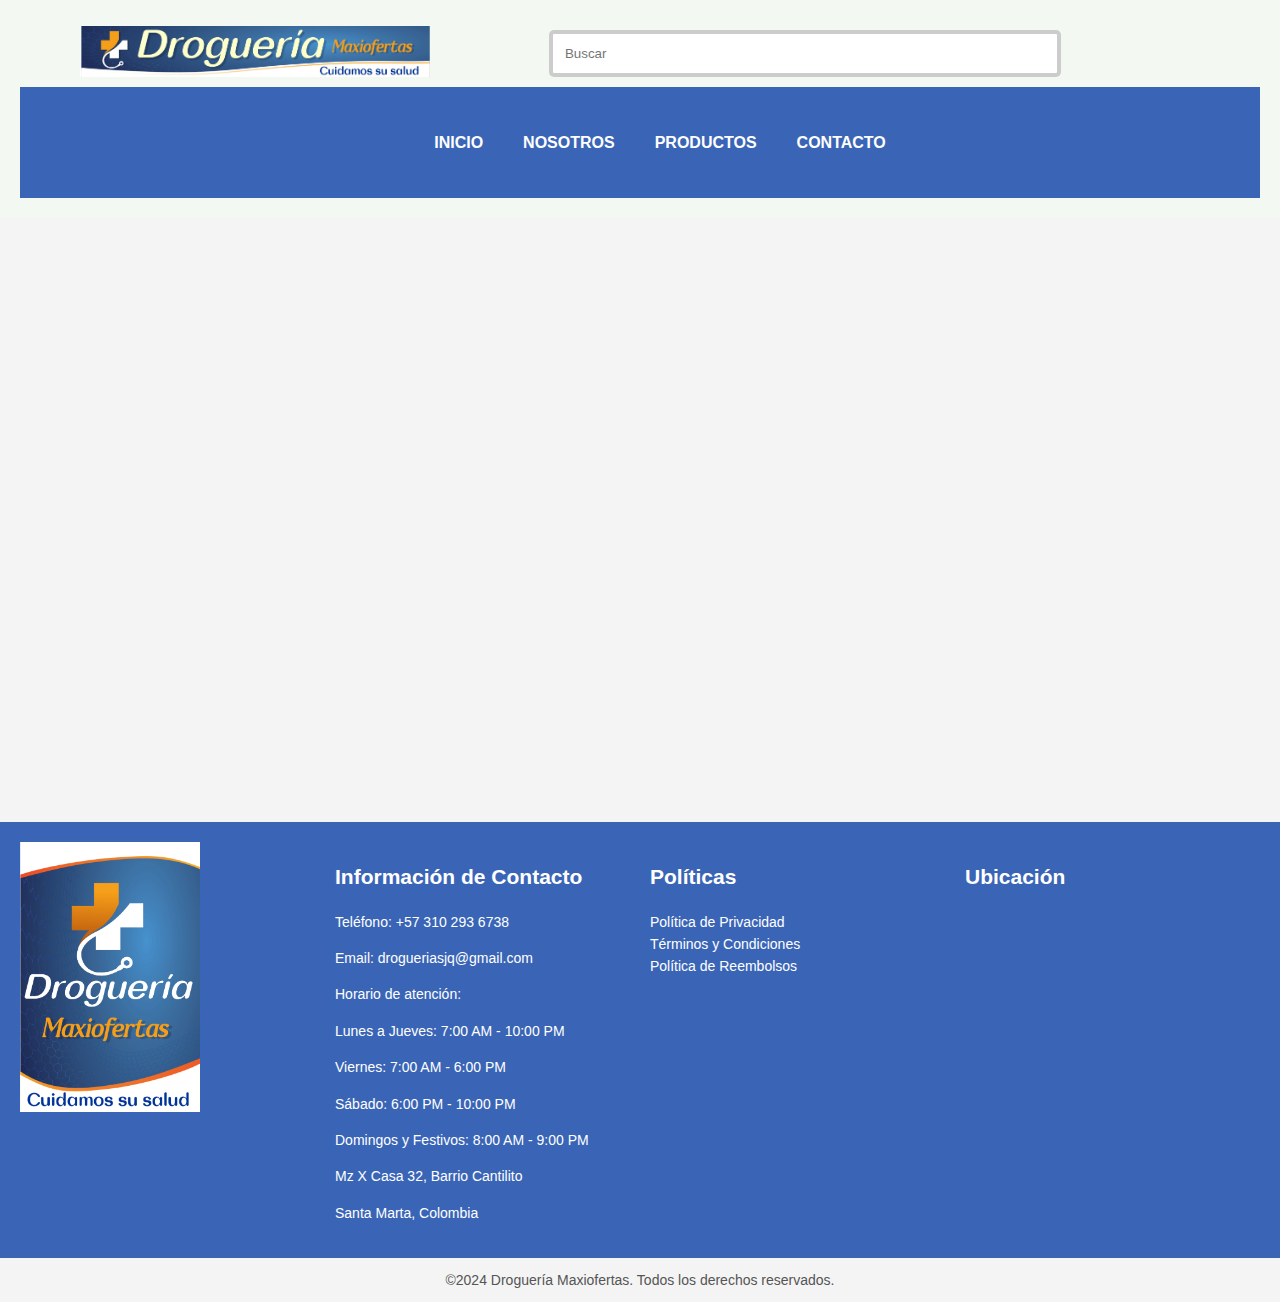
<file: index.html>
<!DOCTYPE html>
<html lang="es">
<head>
    <meta charset="UTF-8">
    <meta name="viewport" content="width=device-width, initial-scale=1.0">
    <title>Tienda Farmacia</title>
    <link rel="stylesheet" href="styles.css">
    <link rel="stylesheet" href="https://cdnjs.cloudflare.com/ajax/libs/font-awesome/6.7.1/css/all.min.css"
    integrity="sha512-5Hs3dF2AEPkpNAR7UiOHba+lRSJNeM2ECkwxUIxC1Q/FLycGTbNapWXB4tP889k5T5Ju8fs4b1P5z/iB4nMfSQ=="
    crossorigin="anonymous" referrerpolicy="no-referrer" />

</head>
<body>

    <header>
        <div class="nav1">
            <div class="bar_nav1">
                <a href="index.html"><img src="imagenes/logo_horizontal.jpg" alt="logo"></a>
            </div>

            <div class="buscador">
                <form action="">
                    <input type="text" placeholder="Buscar" class="buscar">
                </form>
            </div>

            <div class="iconos_nav">
                <a href="#footer" class="fa-solid fa-phone"></a>
                <a href="carrito.html" id="verCarrito" class="fa-solid fa-cart-shopping"></a>
            </div>
        </div>
        <div class="nav2">
            <ul>
                <li><a href="index.html">INICIO</a></li>
                <li><a href="nosotros.html">NOSOTROS</a></li>
                <li><a href="productos.html">PRODUCTOS</a></li>
                <li><a href="#footer">CONTACTO</a></li>
            </ul>

        </div>

    </header>
    <!-- ------------------------------------- fin encabezado------------------------------------ -->

    <!-- -------------------------------------espacio para slider------------------------------------ -->

    <iframe class="slider1" src="https://imageslidergenerator.shahmirfaisal.com/slider?image=https%3A%2F%2Fi.ibb.co%2FMSZZ3R2%2Fslider3.jpg&image=https%3A%2F%2Fi.ibb.co%2FnQTnkjW%2Fslider2.jpg&image=https%3A%2F%2Fi.ibb.co%2FCtFCfvJ%2Fslider1.jpg&animationType=fade&autoPlay=true&radioButtonType=none&radioButtonSize=20&radioButtonGap=10&arrowsType=arrow-circle&arrowsBackground=visible&arrowsBackgroundVisibility=212&arrowsSize=50&arrowsOffset=1&arrowsColor=%23fff" style="border: none;"></iframe>
    
    <!-- -------------------------------------espacio para productos destacados (cards)------------------------------------ -->

    <!-- ------------------------------------- comienzo de footer------------------------------------ -->

    <footer>
        <div class="footer_content">
            <div class="footer-logo">
                <img src="imagenes/logo_vertical.jpg" alt="Logo">
            </div>
            <div class="footer-contact" id="footer">
                <h2>Información de Contacto</h2>
                <p>Teléfono: +57 310 293 6738</p>
                <p>Email: drogueriasjq@gmail.com</p>
                <p>Horario de atención:</p>
                <p>Lunes a Jueves: 7:00 AM - 10:00 PM</p>
                <p>Viernes: 7:00 AM - 6:00 PM</p>
                <p>Sábado: 6:00 PM - 10:00 PM</p>
                <p>Domingos y Festivos: 8:00 AM - 9:00 PM</p>
                <p>Mz X Casa 32, Barrio Cantilito</p>
                <p>Santa Marta, Colombia</p>
            </div>
            <div class="footer-policies">
                <h2>Políticas</h2>
                <ul>
                    <li><a href="nosotros.html">Política de Privacidad</a></li>
                    <li><a href="nosotros.html">Términos y Condiciones</a></li>
                    <li><a href="nosotros.html">Política de Reembolsos</a></li>
                </ul>
            </div>
            <div class="footer-location">
                <h2>Ubicación</h2>
                <iframe
                    src="https://www.google.com/maps/embed?pb=!1m18!1m12!1m3!1d489.1779766609948!2d-74.15231335977725!3d11.230201488993508!2m3!1f0!2f0!3f0!3m2!1i1024!2i768!4f13.1!3m3!1m2!1s0x8ef4f4f5ed872661%3A0xdb4188cb10a3d3fc!2sDrogueria%20Maxiofertas!5e0!3m2!1ses-419!2sco!4v1733432709277!5m2!1ses-419!2sco"
                    width="300" height="200" style="border:0;" allowfullscreen="" loading="lazy"
                    referrerpolicy="no-referrer-when-downgrade"></iframe>
                </iframe>
            </div>
        </div>
        <p style="text-align: center;font-size: 14px; color: #555;">&copy;2024 Droguería Maxiofertas. Todos los derechos
            reservados.</p>
    </footer>
    <script src="app.js"></script>

</body>
</html>
</file>
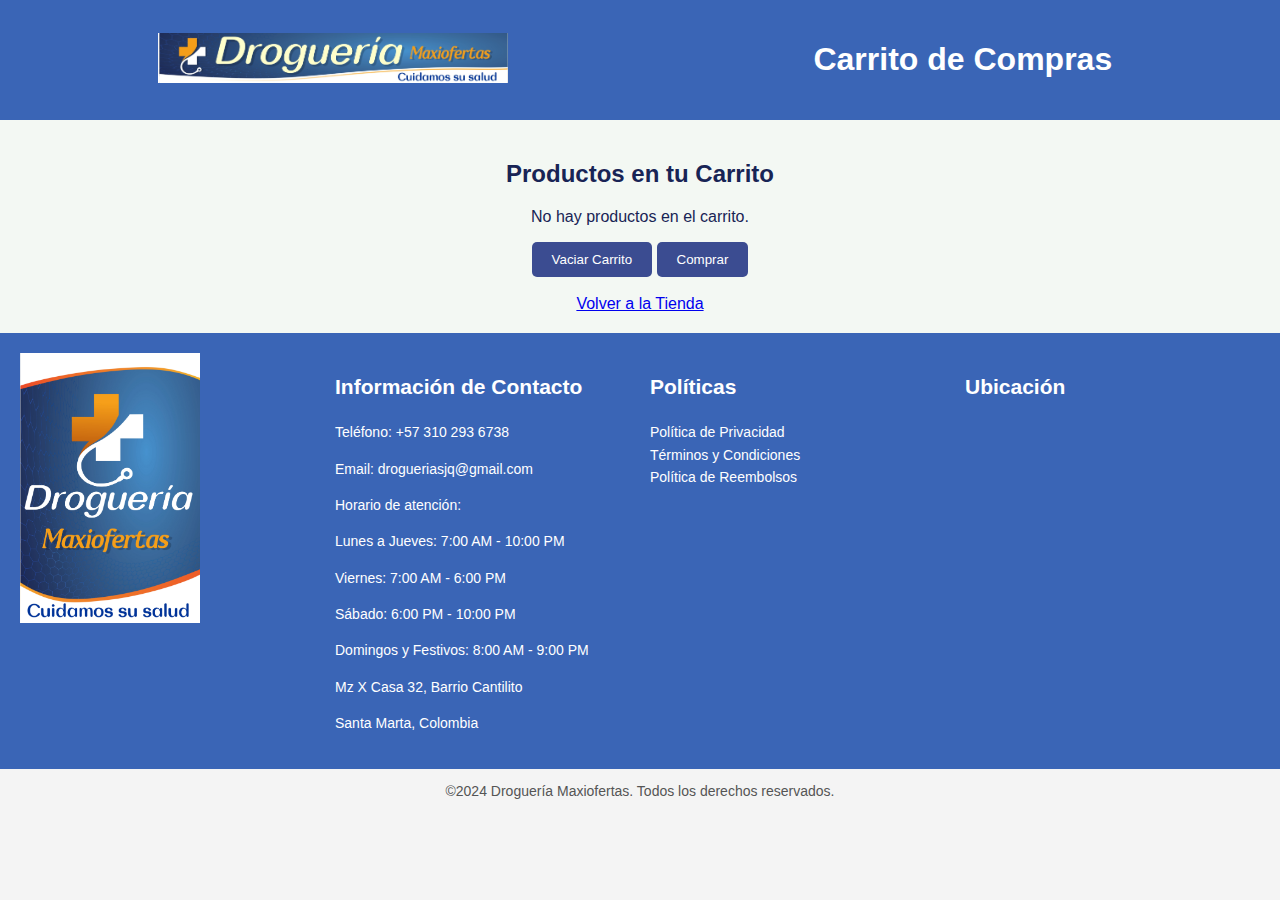
<file: carrito.html>
<!DOCTYPE html>
<html lang="es">
<head>
    <meta charset="UTF-8">
    <meta name="viewport" content="width=device-width, initial-scale=1.0">
    <title>Carrito de Compras</title>
    <link rel="stylesheet" href="styles.css">
</head>
<body>
    <header class="carrito">
        <div class="nav1">
            <div class="bar_nav1">
                <a href="index.html"><img src="imagenes/logo_horizontal.jpg" alt="logo"></a>
            </div>

        <h1 class="carrito">Carrito de Compras</h1>
    </header>

    <main class="carritoCompras">
        <h2>Productos en tu Carrito</h2>
        <div id="contenidoCarrito">
        </div>
        <button id="vaciarCarrito">Vaciar Carrito</button>
        <button id="comprarButton">Comprar</button><br><br>
        <a href="productos.html">Volver a la Tienda</a>
    </main>

    <script src="carrito.js"></script>
<!-- ------------------------------------------------espacio para footer--------------------------------------- -->
    <footer>
        <div class="footer_content">
            <div class="footer-logo">
                <img src="imagenes/logo_vertical.jpg" alt="Logo">
            </div>
            <div class="footer-contact" id="footer">
                <h2>Información de Contacto</h2>
                <p>Teléfono: +57 310 293 6738</p>
                <p>Email: drogueriasjq@gmail.com</p>
                <p>Horario de atención:</p>
                <p>Lunes a Jueves: 7:00 AM - 10:00 PM</p>
                <p>Viernes: 7:00 AM - 6:00 PM</p>
                <p>Sábado: 6:00 PM - 10:00 PM</p>
                <p>Domingos y Festivos: 8:00 AM - 9:00 PM</p>
                <p>Mz X Casa 32, Barrio Cantilito</p>
                <p>Santa Marta, Colombia</p>
            </div>
            <div class="footer-policies">
                <h2>Políticas</h2>
                <ul>
                    <li><a href="nosotros.html">Política de Privacidad</a></li>
                    <li><a href="nosotros.html">Términos y Condiciones</a></li>
                    <li><a href="nosotros.html">Política de Reembolsos</a></li>
                </ul>
            </div>
            <div class="footer-location">
                <h2>Ubicación</h2>
                <iframe
                    src="https://www.google.com/maps/embed?pb=!1m18!1m12!1m3!1d489.1779766609948!2d-74.15231335977725!3d11.230201488993508!2m3!1f0!2f0!3f0!3m2!1i1024!2i768!4f13.1!3m3!1m2!1s0x8ef4f4f5ed872661%3A0xdb4188cb10a3d3fc!2sDrogueria%20Maxiofertas!5e0!3m2!1ses-419!2sco!4v1733432709277!5m2!1ses-419!2sco"
                    width="300" height="200" style="border:0;" allowfullscreen="" loading="lazy"
                    referrerpolicy="no-referrer-when-downgrade"></iframe>
                </iframe>
            </div>
        </div>
        <p style="text-align: center;font-size: 14px; color: #555;">&copy;2024 Droguería Maxiofertas. Todos los derechos reservados.</p>
    </footer>
</body>
</html>
</body>
</html>
</file>
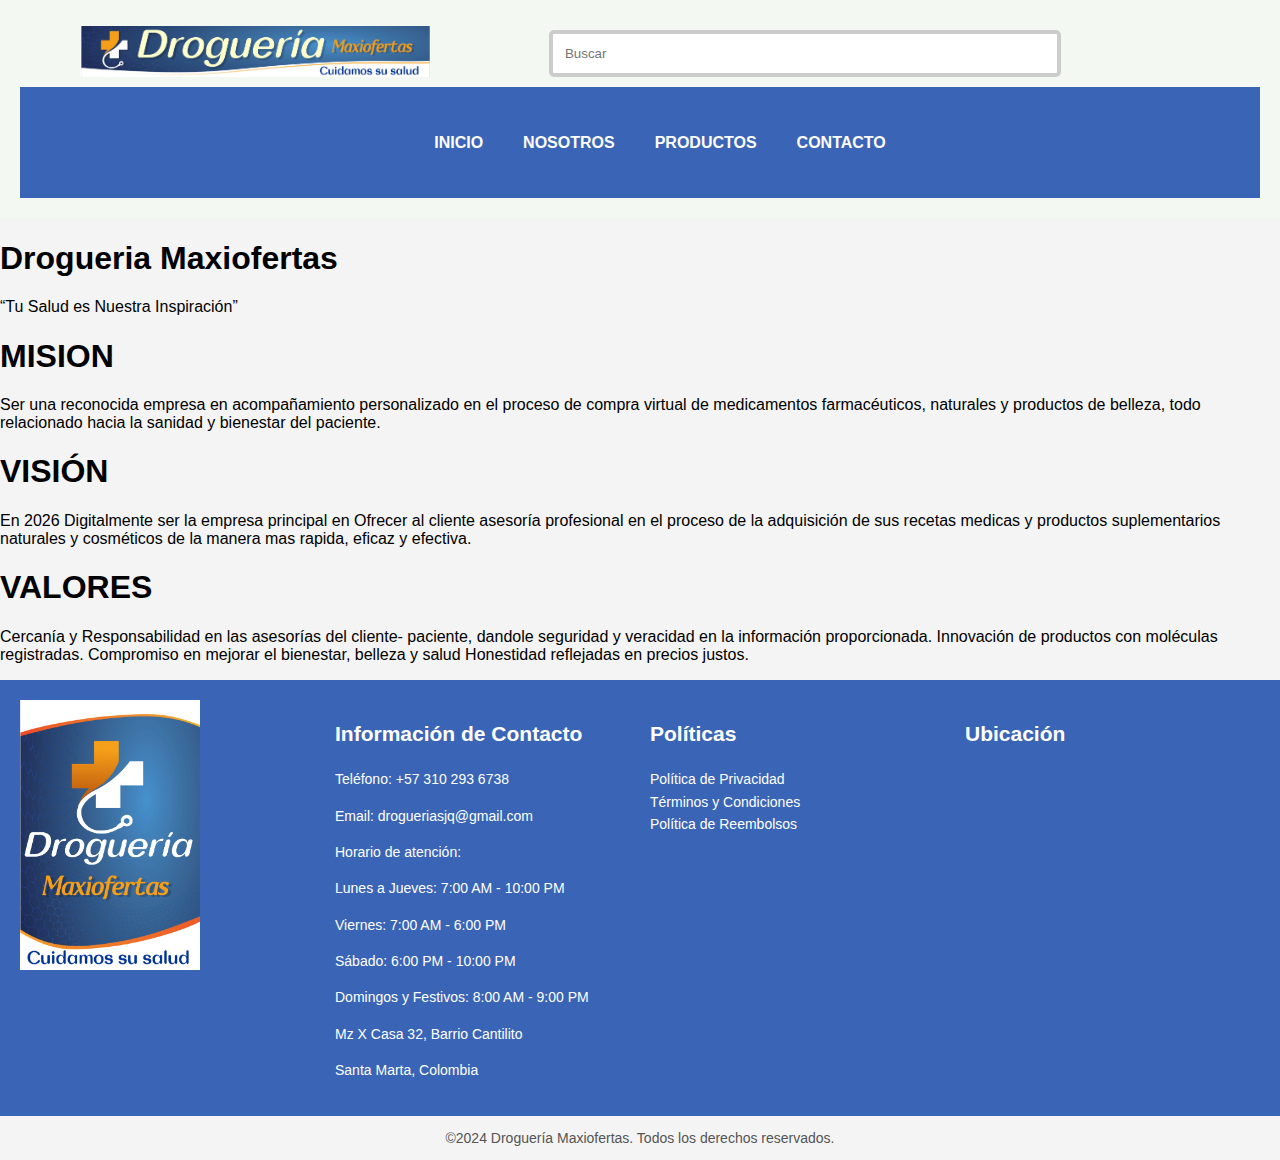
<file: nosotros.html>
<!DOCTYPE html>
<html lang="es">
<head>
    <meta charset="UTF-8">
    <meta name="viewport" content="width=device-width, initial-scale=1.0">
    <title>Tienda Farmacia</title>
    <link rel="stylesheet" href="styles.css">
    <link rel="stylesheet" href="https://cdnjs.cloudflare.com/ajax/libs/font-awesome/6.7.1/css/all.min.css"
    integrity="sha512-5Hs3dF2AEPkpNAR7UiOHba+lRSJNeM2ECkwxUIxC1Q/FLycGTbNapWXB4tP889k5T5Ju8fs4b1P5z/iB4nMfSQ=="
    crossorigin="anonymous" referrerpolicy="no-referrer" />

</head>
<body>

    <header>
        <div class="nav1">
            <div class="bar_nav1">
                <a href="index.html"><img src="imagenes/logo_horizontal.jpg" alt="logo"></a>
            </div>

            <div class="buscador">
                <form action="">
                    <input type="text" placeholder="Buscar" class="buscar">
                </form>
            </div>

            <div class="iconos_nav">
                <a href="#footer" class="fa-solid fa-phone"></a>
                <a href="carrito.html" id="verCarrito" class="fa-solid fa-cart-shopping"></a>
            </div>
        </div>
        <div class="nav2">
            <ul>
                <li><a href="index.html">INICIO</a></li>
                <li><a href="nosotros.html">NOSOTROS</a></li>
                <li><a href="productos.html">PRODUCTOS</a></li>
                <li><a href="#footer">CONTACTO</a></li>
                
            </ul>

        </div>
    </header>

    <!-- -------------------------------------cuerpo ------------------------------------ -->

    <section class="bg-success py-5">
        <div class="container">
            <div class="row align-items-center">
                <div class="col-md-8 text-white">
                    <h1>Drogueria Maxiofertas</h1>
                    <p>“Tu Salud es Nuestra Inspiración”</p>
                    <h1>MISION</h1>
                    <p>Ser una reconocida empresa en acompañamiento personalizado en el proceso de compra
                        virtual de medicamentos farmacéuticos, naturales y productos de belleza, todo relacionado
                        hacia la sanidad y bienestar del paciente.</p>
                    <h1>VISIÓN</h1>
                    <P>En 2026 Digitalmente ser la empresa principal en Ofrecer al cliente asesoría profesional en el
                        proceso de la adquisición de sus recetas medicas y productos suplementarios naturales y
                        cosméticos de la manera mas rapida, eficaz y efectiva.</P>
                    <h1>VALORES</h1>
                    <p>Cercanía y Responsabilidad en las asesorías del cliente- paciente, dandole seguridad y
                        veracidad en la información proporcionada.
                        Innovación de productos con moléculas registradas.
                        Compromiso en mejorar el bienestar, belleza y salud
                        Honestidad reflejadas en precios justos.</p>
                </div>

            </div>

        </div>

    </section>



    <!-- ------------------------------------------------espacio para footer--------------------------------------- -->

    <footer>
        <div class="footer_content">
            <div class="footer-logo">
                <img src="imagenes/logo_vertical.jpg" alt="Logo">
            </div>
            <div class="footer-contact" id="footer">
                <h2>Información de Contacto</h2>
                <p>Teléfono: +57 310 293 6738</p>
                <p>Email: drogueriasjq@gmail.com</p>
                <p>Horario de atención:</p>
                <p>Lunes a Jueves: 7:00 AM - 10:00 PM</p>
                <p>Viernes: 7:00 AM - 6:00 PM</p>
                <p>Sábado: 6:00 PM - 10:00 PM</p>
                <p>Domingos y Festivos: 8:00 AM - 9:00 PM</p>
                <p>Mz X Casa 32, Barrio Cantilito</p>
                <p>Santa Marta, Colombia</p>
            </div>
            <div class="footer-policies">
                <h2>Políticas</h2>
                <ul>
                    <li><a href="nosotros.html">Política de Privacidad</a></li>
                    <li><a href="nosotros.html">Términos y Condiciones</a></li>
                    <li><a href="nosotros.html">Política de Reembolsos</a></li>
                </ul>
            </div>
            <div class="footer-location">
                <h2>Ubicación</h2>
                <iframe
                    src="https://www.google.com/maps/embed?pb=!1m18!1m12!1m3!1d489.1779766609948!2d-74.15231335977725!3d11.230201488993508!2m3!1f0!2f0!3f0!3m2!1i1024!2i768!4f13.1!3m3!1m2!1s0x8ef4f4f5ed872661%3A0xdb4188cb10a3d3fc!2sDrogueria%20Maxiofertas!5e0!3m2!1ses-419!2sco!4v1733432709277!5m2!1ses-419!2sco"
                    width="300" height="200" style="border:0;" allowfullscreen="" loading="lazy"
                    referrerpolicy="no-referrer-when-downgrade"></iframe>
                </iframe>
            </div>
        </div>
        <p style="text-align: center;font-size: 14px; color: #555;">&copy;2024 Droguería Maxiofertas. Todos los derechos reservados.</p>
    </footer>
</body>

</html>
</file>
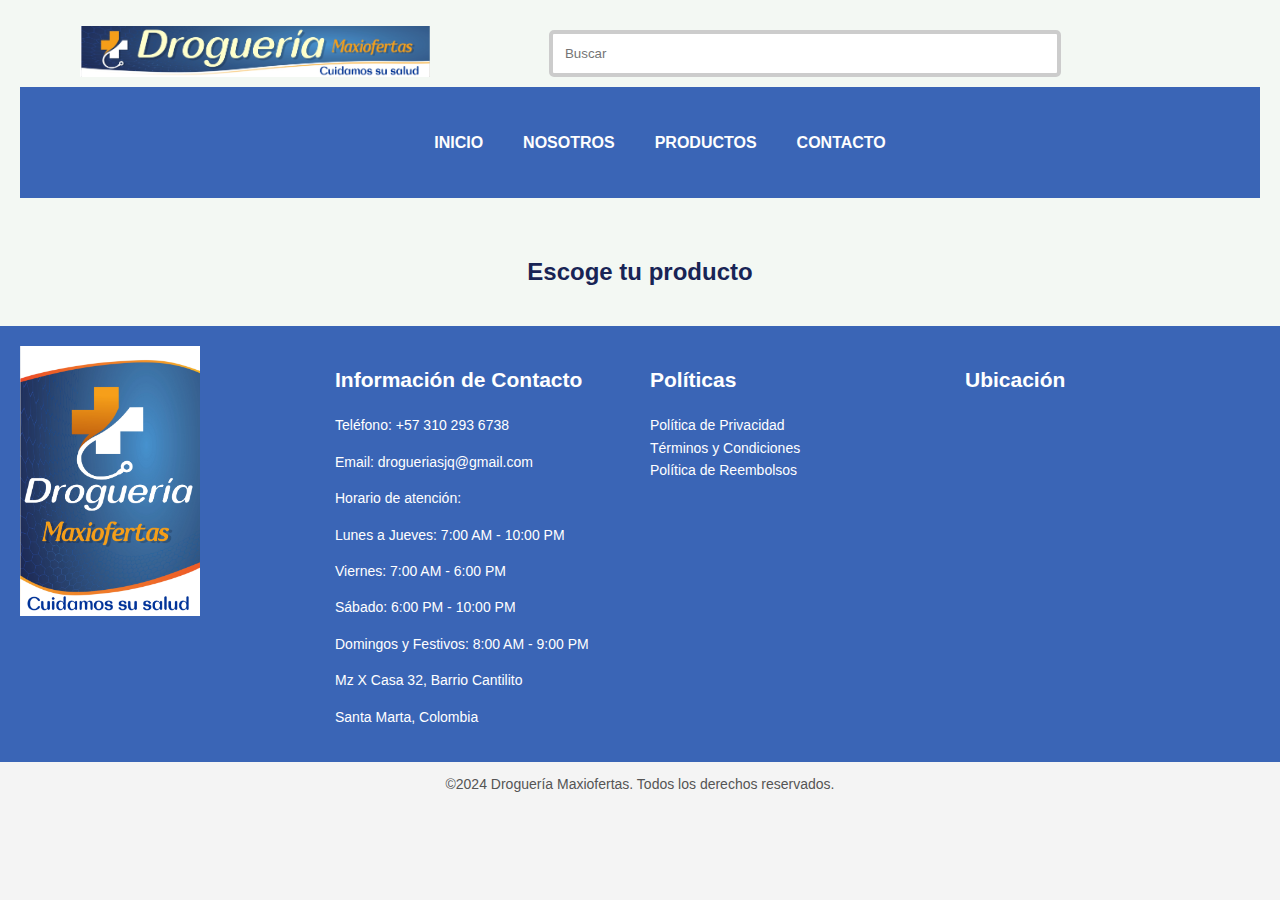
<file: productos.html>
<!DOCTYPE html>
<html lang="es">
<head>
    <meta charset="UTF-8">
    <meta name="viewport" content="width=device-width, initial-scale=1.0">
    <title>Maxiofertas</title>
    <link rel="stylesheet" href="styles.css">
    <link rel="stylesheet" href="https://cdnjs.cloudflare.com/ajax/libs/font-awesome/6.7.1/css/all.min.css"
    integrity="sha512-5Hs3dF2AEPkpNAR7UiOHba+lRSJNeM2ECkwxUIxC1Q/FLycGTbNapWXB4tP889k5T5Ju8fs4b1P5z/iB4nMfSQ=="
    crossorigin="anonymous" referrerpolicy="no-referrer" />
</head>
<body>

    <header>
        <div class="nav1">
            <div class="bar_nav1">
                <a href="index.html"><img src="imagenes/logo_horizontal.jpg" alt="logo"></a>
            </div>

            <div class="buscador">
                <form action="">
                    <input type="text" placeholder="Buscar" class="buscar">
                </form>
            </div>

            <div class="iconos_nav">
                <a href="#footer" class="fa-solid fa-phone"></a>
                <a href="carrito.html" id="verCarrito" class="fa-solid fa-cart-shopping"></a>
            </div>
        </div>
        <div class="nav2">
            <ul>
                <li><a href="index.html">INICIO</a></li>
                <li><a href="nosotros.html">NOSOTROS</a></li>
                <li><a href="productos.html">PRODUCTOS</a></li>
                <li><a href="#footer">CONTACTO</a></li>
            </ul>

        </div>
    </header>
        <!-- ------------------------------------- fin encabezado------------------------------------ -->

        <main>
            <h2>Escoge tu producto</h2>
            <div id="productos"></div>
        </main>
        <!-- ------------------------------------------------espacio para footer--------------------------------------- -->

    <footer>
        <div class="footer_content">
            <div class="footer-logo">
                <img src="imagenes/logo_vertical.jpg" alt="Logo">
            </div>
            <div class="footer-contact" id="footer">
                <h2>Información de Contacto</h2>
                <p>Teléfono: +57 310 293 6738</p>
                <p>Email: drogueriasjq@gmail.com</p>
                <p>Horario de atención:</p>
                <p>Lunes a Jueves: 7:00 AM - 10:00 PM</p>
                <p>Viernes: 7:00 AM - 6:00 PM</p>
                <p>Sábado: 6:00 PM - 10:00 PM</p>
                <p>Domingos y Festivos: 8:00 AM - 9:00 PM</p>
                <p>Mz X Casa 32, Barrio Cantilito</p>
                <p>Santa Marta, Colombia</p>
            </div>
            <div class="footer-policies">
                <h2>Políticas</h2>
                <ul>
                    <li><a href="nosotros.html">Política de Privacidad</a></li>
                    <li><a href="nosotros.html">Términos y Condiciones</a></li>
                    <li><a href="nosotros.html">Política de Reembolsos</a></li>
                </ul>
            </div>
            <div class="footer-location">
                <h2>Ubicación</h2>
                <iframe
                    src="https://www.google.com/maps/embed?pb=!1m18!1m12!1m3!1d489.1779766609948!2d-74.15231335977725!3d11.230201488993508!2m3!1f0!2f0!3f0!3m2!1i1024!2i768!4f13.1!3m3!1m2!1s0x8ef4f4f5ed872661%3A0xdb4188cb10a3d3fc!2sDrogueria%20Maxiofertas!5e0!3m2!1ses-419!2sco!4v1733432709277!5m2!1ses-419!2sco"
                    width="300" height="200" style="border:0;" allowfullscreen="" loading="lazy"
                    referrerpolicy="no-referrer-when-downgrade"></iframe>
                </iframe>
            </div>
        </div>
        <p style="text-align: center;font-size: 14px; color: #555;">&copy;2024 Droguería Maxiofertas. Todos los derechos
            reservados.</p>
    </footer>
    <script src="app.js"></script>

</body>
</html>
</file>
<file: styles.css>
body {
    font-family: Arial, sans-serif;
    background-color: #f4f4f4;
    margin: 0;
    padding: 0;
}

header {
    background-color: #f3f8f3;
    padding: 20px;
    color: #182455;
    text-align: center;
}
.carrito {
    background-color: rgb(58, 101, 182);
    padding: 10px;
    color: #ffffff;
    text-align: center;
}
/* -------------------estilos barra de navegacion------------------- */
.nav1 {
    display: flex;
    justify-content: space-around;
    align-items: center;
}

.bar_nav1 img {
    max-width: 350px;
    height: auto;
    transition: all 0.3s ease;
}
.buscador form input{
    width: 480px;
    padding: 12px;
    border: 4px solid #ccc;
    border-radius: 5px;
    margin: 10px 0;
}

.buscar {
    width: 100%;
    max-width: 900px;
    padding: 12px;
    border: 4px solid #ccc;
    border-radius: 5px;
    margin: 10px 0;
}

.iconos_nav {
    font-size: 30px;
    display: flex;
    gap: 20px;
    flex-wrap: wrap;
    justify-content: center;
}

.iconos_nav a {
    color: rgb(223, 145, 0);
    text-decoration: none;
      
}


.nav2 {
    background-color: rgb(58, 101, 182);
    width: 100%;
    display: flex;
    justify-content: space-around;
    align-items: center;

}

.nav2 ul {
    display: flex;
    justify-content: center;
    align-items: center;
    list-style: none;
    flex-wrap: wrap;
}

.nav2 ul li {
    text-align: center;

}

.nav2 ul li a {
    color: rgb(254, 254, 254);
    text-decoration: none;
    font-size: 16px;
    font-weight: 900;
    display: inline-block;
    padding: 10px 0;
    line-height: 1.2;
    margin: 20px;
    transition: 0.3s;
   
}
.nav2 ul li a:hover{
    color: rgb(253, 7, 7);

}

.slider1 {
    width: 100%;
    height: 600px;
    border: none;
}

#carrito {
    float: right;
    background-color: white;
    padding: 15px;
    border-radius: 5px;
    box-shadow: 0 0 10px rgba(0,0,0,0.1);
}

main {
    padding: 0px;
    background-color: #f3f8f3;
    padding: 20px;
    color: #182455;
    text-align: center;
}


#productos {
    display: flex;
    flex-wrap: wrap;
}

.producto {
    background-color: white;
    margin: 10px;
    padding: 20px;
    border-radius: 5px;
    box-shadow: 0 0 10px rgba(0,0,0,0.1);
    width: 200px;
    text-align: center;
}

.producto .img123 {
    width: 200px;
    height: auto;
    border-radius: 5px;
}

.producto h3 {
    color: #496cf6;
}

input {
    width: 50px;
    margin: 10px 0;
}

button {
    background-color: #3b4c91;
    color: white;
    border: none;
    padding: 10px 20px;
    cursor: pointer;
    border-radius: 5px;
}

button:hover {
    background-color: #4a61f7;
}
/*cards*/
.cards {
    background-color: #fffefe;
    width: 300px;
    height: 400px;
    display: flex;
    flex-direction: column;
    align-items: center;
    margin: 10px;
    box-shadow: 16px 14px 28px -5px rgba(0, 0, 0, 0.67);
    -webkit-box-shadow: 16px 14px 28px -5px rgba(0, 0, 0, 0.67);
    -moz-box-shadow: 16px 14px 28px -5px rgba(0, 0, 0, 0.67);
    border-radius: 20px;
}

.cards img {
    border-radius: 10px;
    width: 150px;
    height: 150px;
}

.cards h2 {
    margin-left: 10px;
}

.cards a {
    color: #ffffff;
    text-decoration: none;
    font-size: 20px;
    background-color: #fc0000;
    padding: 10px 40px;
    border-radius: 20px;
}

.container_productos {
    display: flex;
    flex-wrap: wrap;
    justify-content: space-around;
    align-items: center;
    margin-top: 20px;
}

/* Estilos del mensaje emergente */
.toast {
    position: fixed;
    bottom: 20px;
    left: 50%;
    transform: translateX(-50%);
    background-color: #4a22f9;
    color: white;
    padding: 15px;
    border-radius: 5px;
    box-shadow: 0 0 10px rgba(0, 0, 0, 0.2);
    font-size: 16px;
    opacity: 1;
    transition: opacity 0.5s ease-in-out;
    z-index: 1000;
}

/* Animación de desvanecimiento */
.toast.fade {
    opacity: 0;
}

/* estilos footer */

.footer_content {
    height: 100%;
    background-color: #3a65b6;
    color: white;
    display: flex;
    justify-content: baseline-flex;
    align-items: flex-start;
    padding: 20px;
    flex-wrap: wrap;

    gap: 20px;

}


footer div {
    flex: 1;
    min-width: 200px;
}

.footer-logo img {
    max-width: 180px;
    height: auto;
}

.footer-contact,
.footer-policies,
.footer-location {
    font-size: 14px;
    line-height: 1.6;
}

.footer-policies ul {
    list-style: none;
    padding: 0;
}

.footer-policies ul li a {
    color: white;
    text-decoration: none;
    transition: color 0.3s ease;
}

.footer-policies ul li a:hover {
    color: #ffcc00;
}

/* Responsividad */
@media screen and (max-width: 768px) {
    footer {
        flex-direction: column;
        align-items: center;
        text-align: center;
    }

    footer div {
        min-width: 100%;
    }

    .footer-location iframe {
        width: 70%;

    }

    .buscador form input {
        width: 380px;

    }
}





/* Estilos responsivos */
@media screen and (max-width: 768px) {
    .nav1 {
        flex-direction: column;
        align-items: center;
    }

    .bar_nav1 img {
        max-width: 420px;
    }

    .iconos_nav {
        font-size: 25px;
        gap: 10px;
    }

    .nav2 ul {
        gap: 30px;
    }

    .buscar {
        max-width: 85%;
    }
    .slider1 {
        width: 100%;
        height: 250px;
        border: none;
    }
}

@media screen and (max-width: 480px) {
    .bar_nav1 img {
        max-width: 100px;
    }

    .iconos_nav {
        flex-direction: row;
        font-size: 20px;
    }

    .nav2 ul li a {
        font-size: 14px;
    }

    .buscar {
        max-width: 100%;
    }
}
</file>
